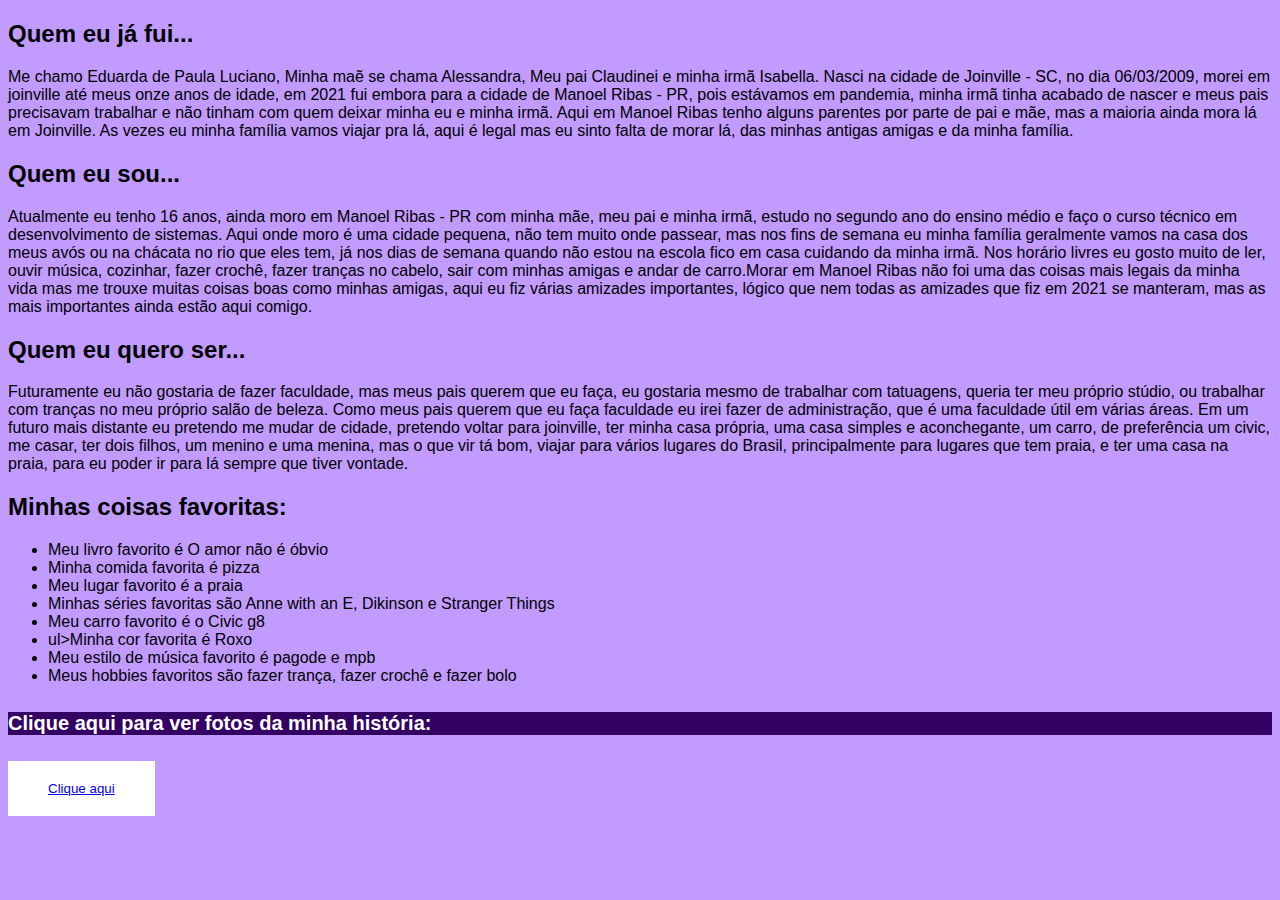
<file: index.html>
<!DOCTYPE html>
<html lang="pt-br">
<head>
    <meta charset="UTF-8">
    <meta name="viewport" content="width=device-width, initial-scale=1.0">
    <title>Eduarda</title>
    <link rel="stylesheet" href="style.css">

</head>

<body>
    <section>
        <h2>Quem eu já fui...</h2>
        <div class="texto">
            <p> Me chamo Eduarda de Paula Luciano, Minha maẽ se chama Alessandra, Meu pai Claudinei e minha irmã Isabella. Nasci na cidade de Joinville - SC, no dia 06/03/2009, morei em joinville até meus onze anos de idade, em 2021 fui embora para a cidade de Manoel Ribas - PR, pois estávamos em pandemia, minha irmã tinha acabado de nascer e meus pais precisavam trabalhar e não tinham com quem deixar minha eu e minha irmã. Aqui em Manoel Ribas tenho alguns parentes por parte de pai e mãe, mas a maioria ainda mora lá em Joinville. As vezes eu minha família vamos viajar pra lá, aqui é legal mas eu sinto falta de morar lá, das minhas antigas amigas e da minha família. </p>
        </div>
    </section>

    <section>
        <h2>Quem eu sou...</h2>
        <div class="texto">
            <p>Atualmente eu tenho 16 anos, ainda moro em Manoel Ribas - PR com minha mãe, meu pai e minha irmã, estudo no segundo ano do ensino médio e faço o curso técnico em desenvolvimento de sistemas. Aqui onde moro é uma cidade pequena, não tem muito onde passear, mas nos fins de semana eu minha família geralmente vamos na casa dos meus avós ou na chácata no rio que eles tem, já nos dias de semana quando não estou na escola fico em casa cuidando da minha irmã. Nos horário livres eu gosto muito de ler, ouvir música, cozinhar, fazer crochê, fazer tranças no cabelo, sair com minhas amigas e andar de carro.Morar em Manoel Ribas não foi uma das coisas mais legais da minha vida mas me trouxe muitas coisas boas como minhas amigas, aqui eu fiz várias amizades importantes, lógico que nem todas as amizades que fiz em 2021 se manteram, mas as mais importantes ainda estão aqui comigo.</p>
        </div>
    </section>

    <section>
        <h2>Quem eu quero ser...</h2>
        <p>Futuramente eu não gostaria de fazer faculdade, mas meus pais querem que eu faça, eu gostaria mesmo de trabalhar com tatuagens, queria ter meu próprio stúdio, ou trabalhar com tranças no meu próprio salão de beleza. Como meus pais querem que eu faça faculdade eu irei fazer de administração, que é uma faculdade útil em várias áreas. Em um futuro mais distante eu pretendo me mudar de cidade, pretendo voltar para joinville, ter minha casa própria, uma casa simples e aconchegante, um carro, de preferência um civic,  me casar, ter dois filhos, um menino e uma menina, mas o que vir tá bom, viajar para vários lugares do Brasil, principalmente para lugares que tem praia, e ter uma casa na praia, para eu poder ir para lá sempre que tiver vontade.  </p>
    </section>

    <section>
        <h2>Minhas coisas favoritas:</h2>
        <p>
            <ul>
                <li>Meu livro favorito é O amor não é óbvio</li>
                <li>Minha comida favorita é pizza</li>
                <li>Meu lugar favorito é a praia</li>
                <li>Minhas séries favoritas são Anne with an E, Dikinson e Stranger Things</li>
                <li>Meu carro favorito é o Civic g8</li>
                <li>ul>Minha cor favorita é Roxo</li>
                <li>Meu estilo de música favorito é pagode e mpb</li>
                <li>Meus hobbies favoritos são fazer trança, fazer crochê e fazer bolo</li>
            </ul>
        </p>
    </section>


    <h4>Clique aqui para ver fotos da minha história:</h4>
    <button> <a href="fotos.html">Clique aqui</a></button>


</body>
</html>
</file>
<file: style.css>
body {
    background-color: rgb(193, 155, 255);
    font-family: 'Lucida Sans', 'Lucida Sans Regular', 'Lucida Grande', 'Lucida Sans Unicode', Geneva, Verdana, sans-serif;
}


.fotos1 {
  display: flex;
  justify-content: space-around; 
  flex-wrap: wrap;
}

.fotos1 img {
  width: 20%; 
  height: auto; 
  margin-bottom: 20px;
}

.fotos2 {
  display: flex;
  justify-content: space-around; 
  
}

.fotos2 img {
  width: 20%; 
  height: auto;
  margin-bottom: 20px; 
}

button {
    background-color: rgb(255, 255, 255);
    color: black;
    padding: 20px 40px;
    border: none;
    cursor: pointer;
    display: flex; 
    justify-content: center;
}

button:hover {
    background-color:rgb(127, 79, 238);;
}

h3 {
  font-size: 30px;
  background-color: rgb(51, 0, 99);
  color: white;
  text-align: center;
}

h4 {
  font-size: 20px;
  background-color: rgb(51, 0, 99);
  color: white;
}
</file>
